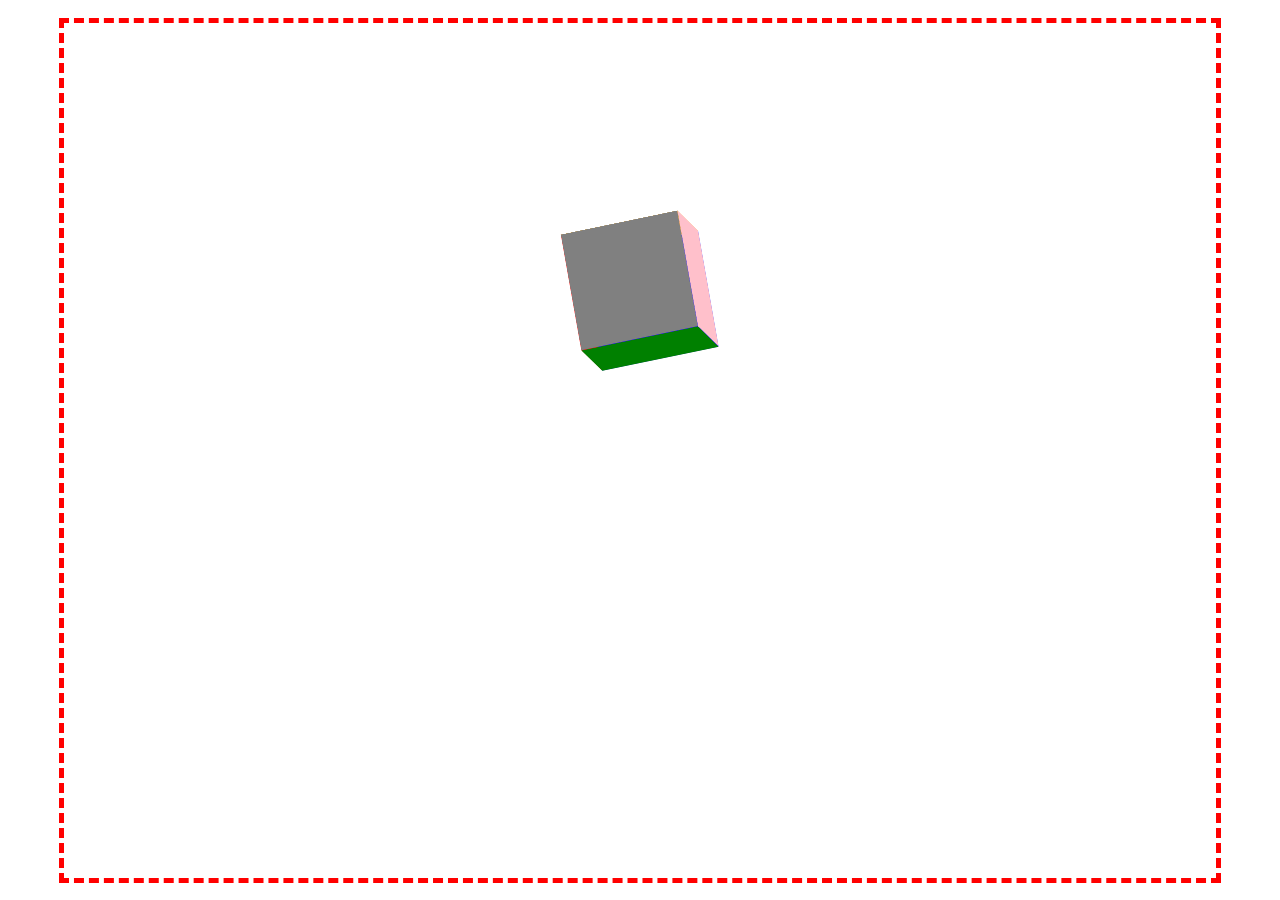
<file: index.html>
<!DOCTYPE html>
<html>
<head>
	<title>Animations</title>
	<link rel="stylesheet" type="text/css" href="style.css">
</head>
<body>

<div id='cube'>
	<div class='face one'>
	</div>
	<div class='face two'>
	</div>
	<div class='face three'>
	</div>
	<div class='face four'>
	</div>
	<div class='face five'>
	</div>
	<div class='face six'>
	</div>
</div>

</body>
</html>
</file>
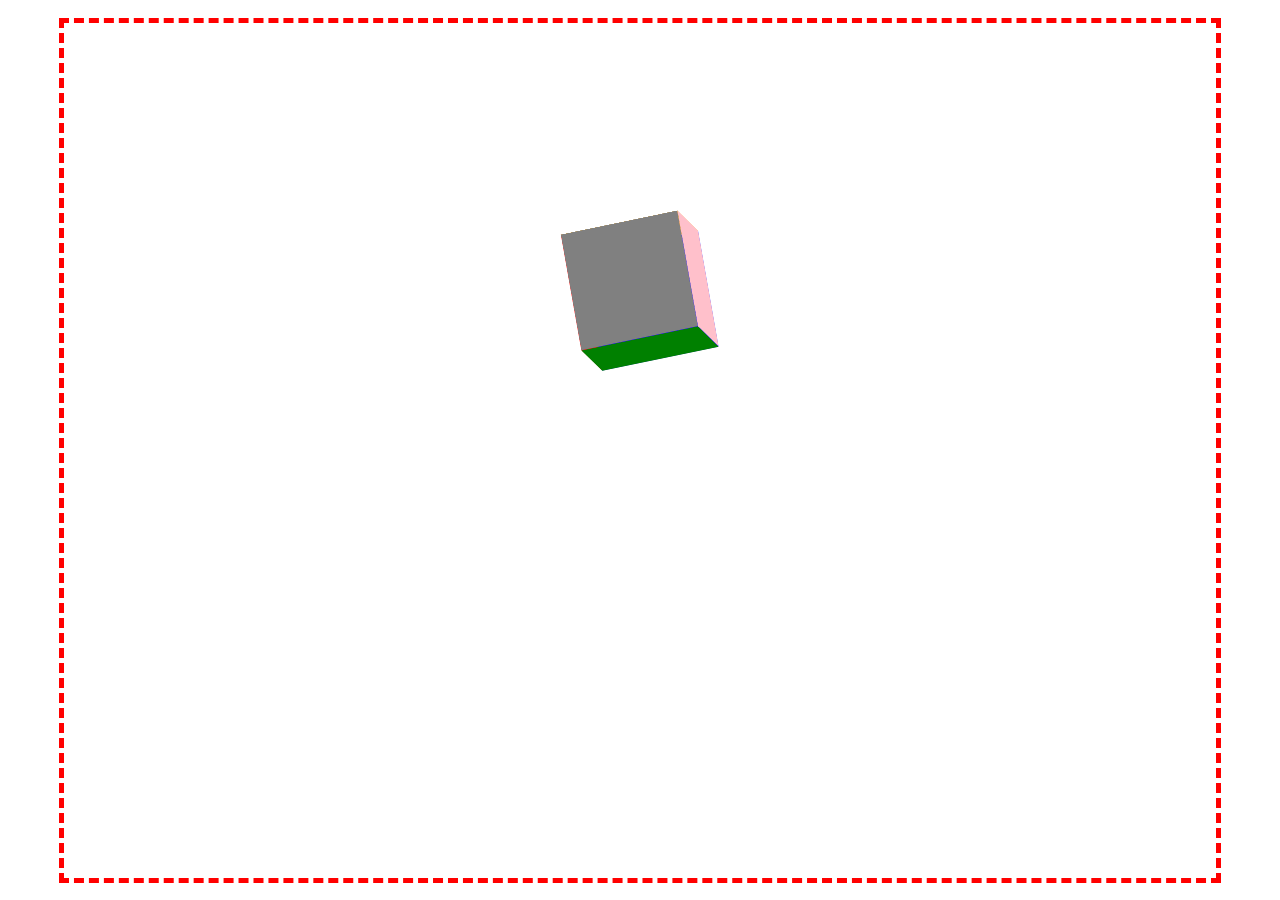
<file: cube.html>
<!DOCTYPE html>
<html>
<head>
	<title>Animations</title>
	<link rel="stylesheet" type="text/css" href="style.css">
</head>
<body>

<div id='cube'>
	<div class='face one'>
	</div>
	<div class='face two'>
	</div>
	<div class='face three'>
	</div>
	<div class='face four'>
	</div>
	<div class='face five'>
	</div>
	<div class='face six'>
	</div>
</div>

</body>
</html>
</file>
<file: style.css>
body{
	position: relative;
	top:2vh;
	width: 90vw;
	height: 95vh;
	border:5px dashed red;
	margin: 0 auto;
}
#cube{
	height:120px;
	width: 120px;
	position: relative;
	margin:60px;
	transform-style: preserve-3d;
	perspective: 100000px;
	transform: rotateX(10deg) rotateY(-10deg) rotateZ(-10deg);
	margin:auto;
	/*top:210px;*/
	margin-top:160px;
}
#cube:hover{
	animation: superTurn 5s ease-in-out infinite alternate; 
}
.face{
	height: 100%;
	width: 100%;
	position: absolute;
	top:50%;
	/*left:100%;*/
	/*transform: rotateX(40deg) rotateY(40deg);*/
	/*transition: all 1s;*/
}
.one{
	background-color: blue;
	/*transform: rotate(45deg);*/
}
.two{
	background-color: red;
	transform: rotateY(90deg) translateZ(-60px) translateX(-60px);
}
.three{
	background-color: orange;
	transform: rotateX(90deg) translateZ(60px) translateY(60px)
}
.four{
	background-color: green;
	transform: rotateX(90deg) translateZ(-60px) translateY(60px);
}
.five{
	background-color: pink;
	transform: rotateY(90deg) translateZ(60px) translateX(-60px);
}
.six{
	background-color: grey;
	transform: translateZ(120px);
}





@keyframes superTurn{
	0%{
		transform: rotateX(10deg) rotateY(-10deg) rotateZ(-10deg);
	}
	33%{
		transform: rotateX(360deg) rotateY(120deg) rotateZ(120deg);
	}
	66%{
		transform: rotateX(240deg) rotateY(360deg) rotateZ(240deg);
	}
	100%{
		transform: rotateX(360deg) rotateY(360deg) rotateZ(360deg);
	}
</file>
